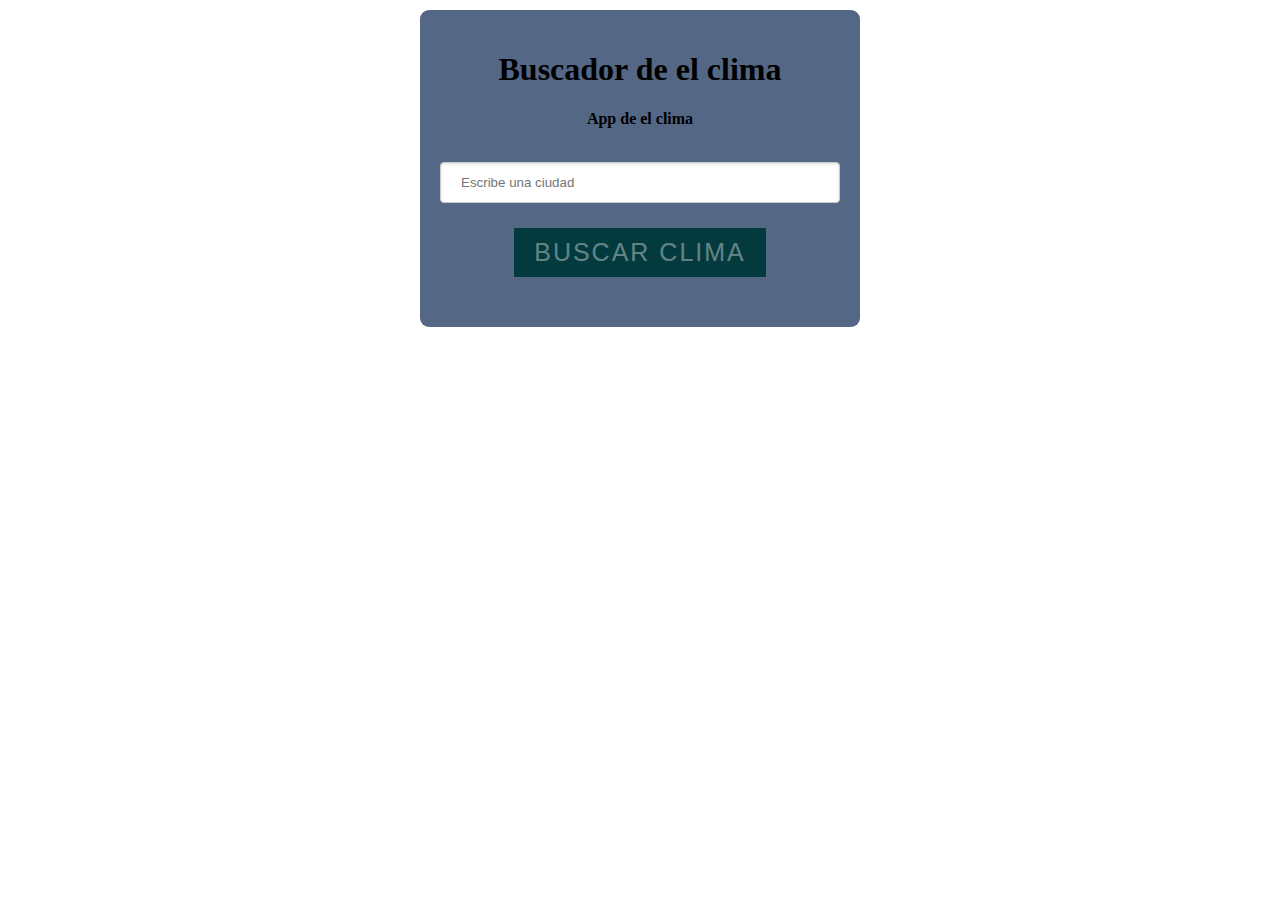
<file: Api/index.html>
<!DOCTYPE html>
<html lang="en">
  <head>
    <meta charset="UTF-8" />
    <meta name="viewport" content="width=device-width, initial-scale=1.0" />
    <link rel="stylesheet" href="./style.css">
    <title>Document</title>
    <link rel="stylesheet" href="style.css">
  </head>
  <body class="body">
    

    
    <section class="container">
    <h1>Buscador de el clima</h1>

     <h2 id="paragraph">App de el clima</h2>

    
    <p id="city"></p>
    <p id="nameCountry"></p>
    <p id="temp"></p>
    <p id="wind"></p>

    <div class="imagenes">
      <img>
      </div>

    <input type="text" id="inputCity" placeholder="Escribe una ciudad">
    
    
    <button id="btnSearch" >  buscar clima  </button>
 
  <div class="lds-roller none" ><div></div><div></div><div></div><div>
  </section>
    
    <script src="./index.js"></script>
  </body>
</html>
</file>
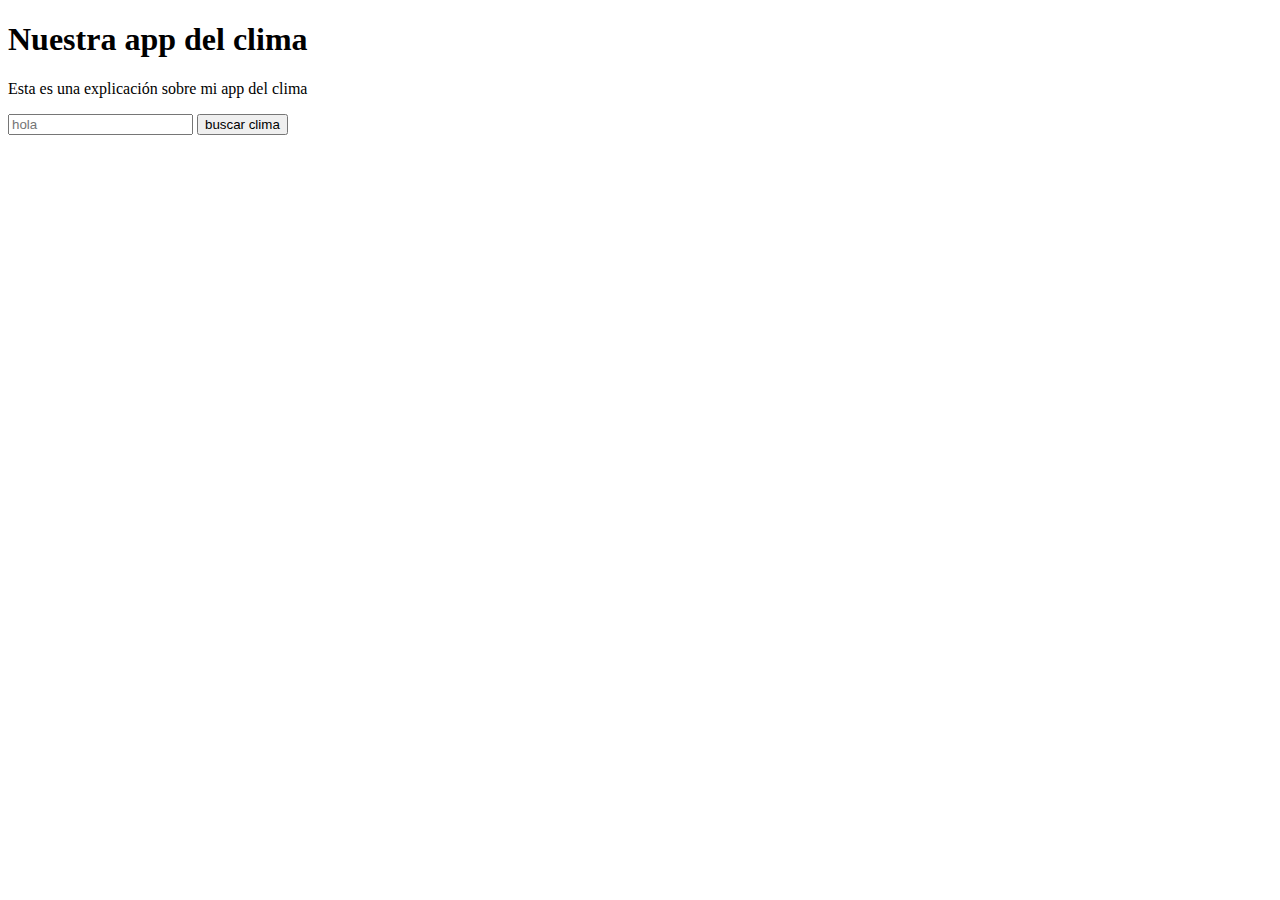
<file: proyecto 2/index.html>
<!DOCTYPE html>
<html lang="en">
  <head>
    <meta charset="UTF-8" />
    <meta name="viewport" content="width=device-width, initial-scale=1.0" />
    <link rel="stylesheet" href="./style.css">
    <title>Document</title>
    <link rel="stylesheet" href="style.css">
  </head>
  <body>
    <h1>Nuestra app del clima</h1>

    <p id="paragraph">Esta es una explicación sobre mi app del clima</p>

    <input type="text" id="inputCity" placeholder="hola">
    <button id="btnSearch">buscar clima</button>
    <p id="nameCountry"></p>
    <p id="city"></p>
    <p id="temp"></p>
    <p id="wind"></p>
    <img>
   <!-- <p id="loadP">Lorem ipsum dolor sit amet consectetur adipisicing elit. Id omnis deleniti dolorum, illum neque, odio doloribus officiis, voluptatum minima mollitia velit reprehenderit atque corporis commodi necessitatibus doloremque ea temporibus perspiciatis!</p> -->

  <div class="lds-roller none" ><div></div><div></div><div></div><div>

    <script src="./index.js"></script>
  </body>
</html>
</file>
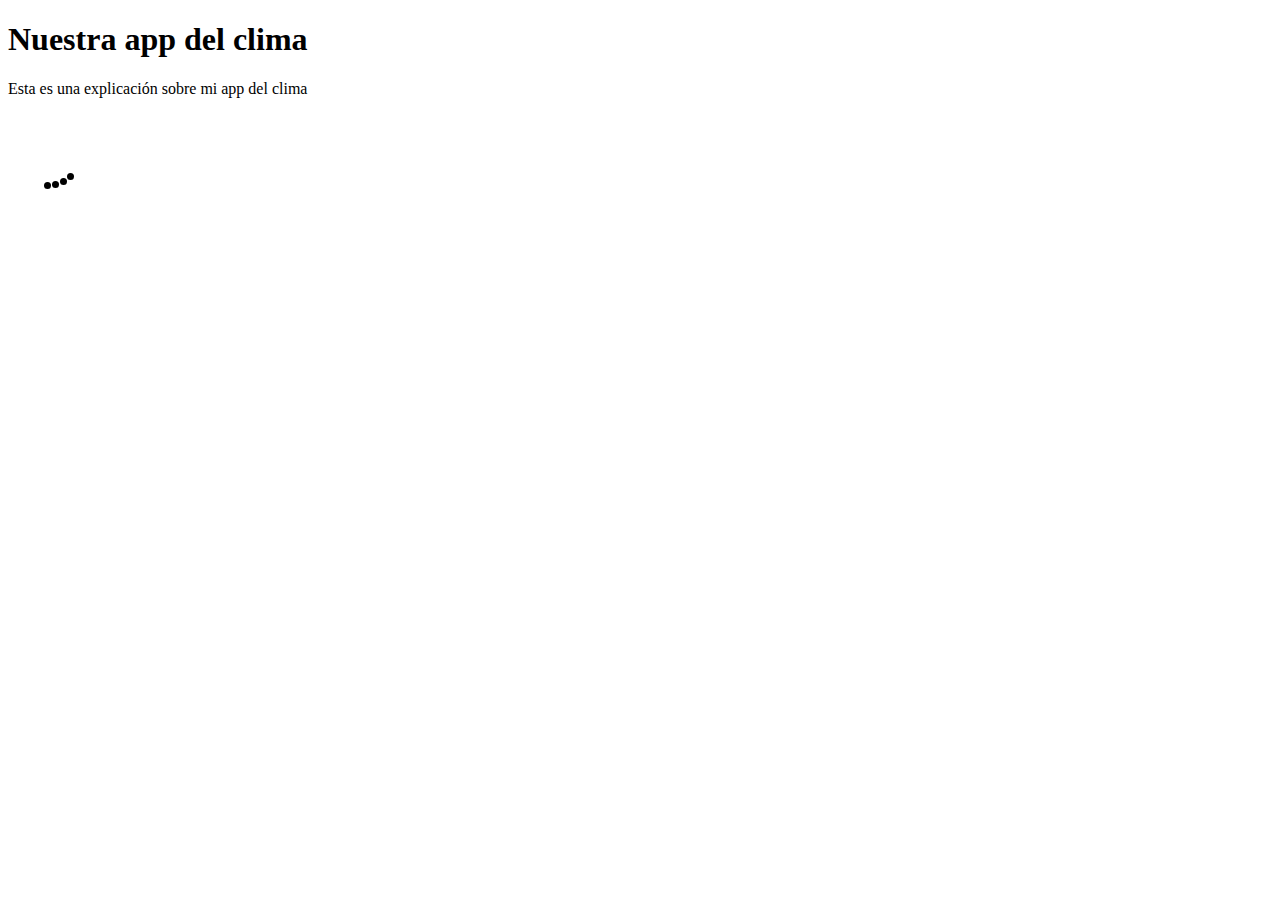
<file: proyecto/index.html>
<!DOCTYPE html>
<html lang="en">
  <head>
    <meta charset="UTF-8" />
    <meta name="viewport" content="width=device-width, initial-scale=1.0" />
    <link rel="stylesheet" href="./style.css">
    <title>Document</title>
    <link rel="stylesheet" href="style.css">
  </head>
  <body>
    <h1>Nuestra app del clima</h1>

    <p id="paragraph">Esta es una explicación sobre mi app del clima</p>

    <p id="loadP">Lorem ipsum dolor sit amet consectetur adipisicing elit. Id omnis deleniti dolorum, illum neque, odio doloribus officiis, voluptatum minima mollitia velit reprehenderit atque corporis commodi necessitatibus doloremque ea temporibus perspiciatis!</p>

  <div class="lds-roller"><div></div><div></div><div></div><div>

    <script src="./index.js"></script>
  </body>
</html>
</file>
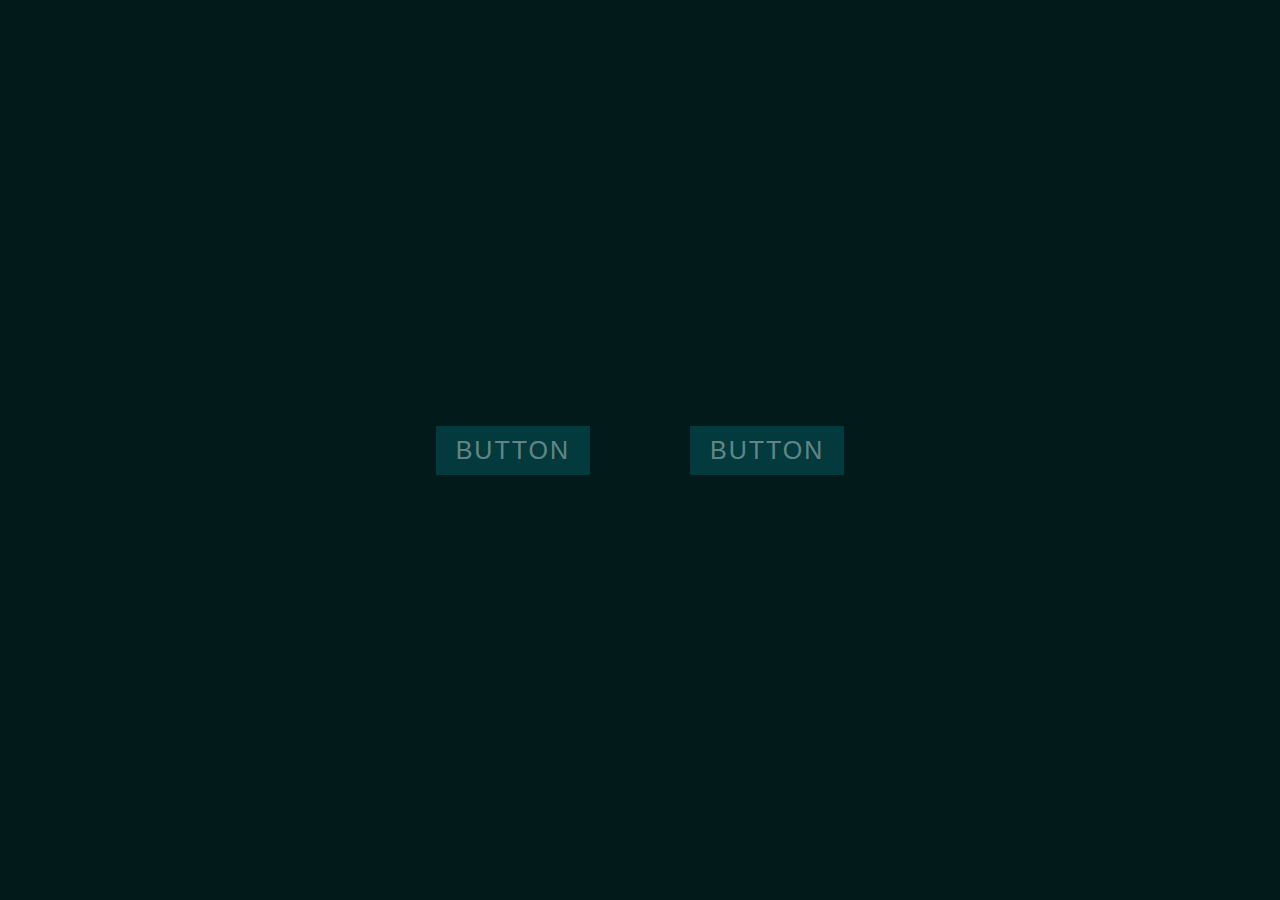
<file: Api/10-button1/index.html>
<!DOCTYPE html>
<html lang="en">
<head>
    <meta charset="UTF-8">
    <meta http-equiv="X-UA-Compatible" content="IE=edge">
    <meta name="viewport" content="width=device-width, initial-scale=1.0">
    <title>Button</title>
    <link rel="stylesheet" href="styles.css">
</head>
<body>
    <button><span></span>Button</button>
    <button><span></span>Button</button>
</body>
</html>
</file>
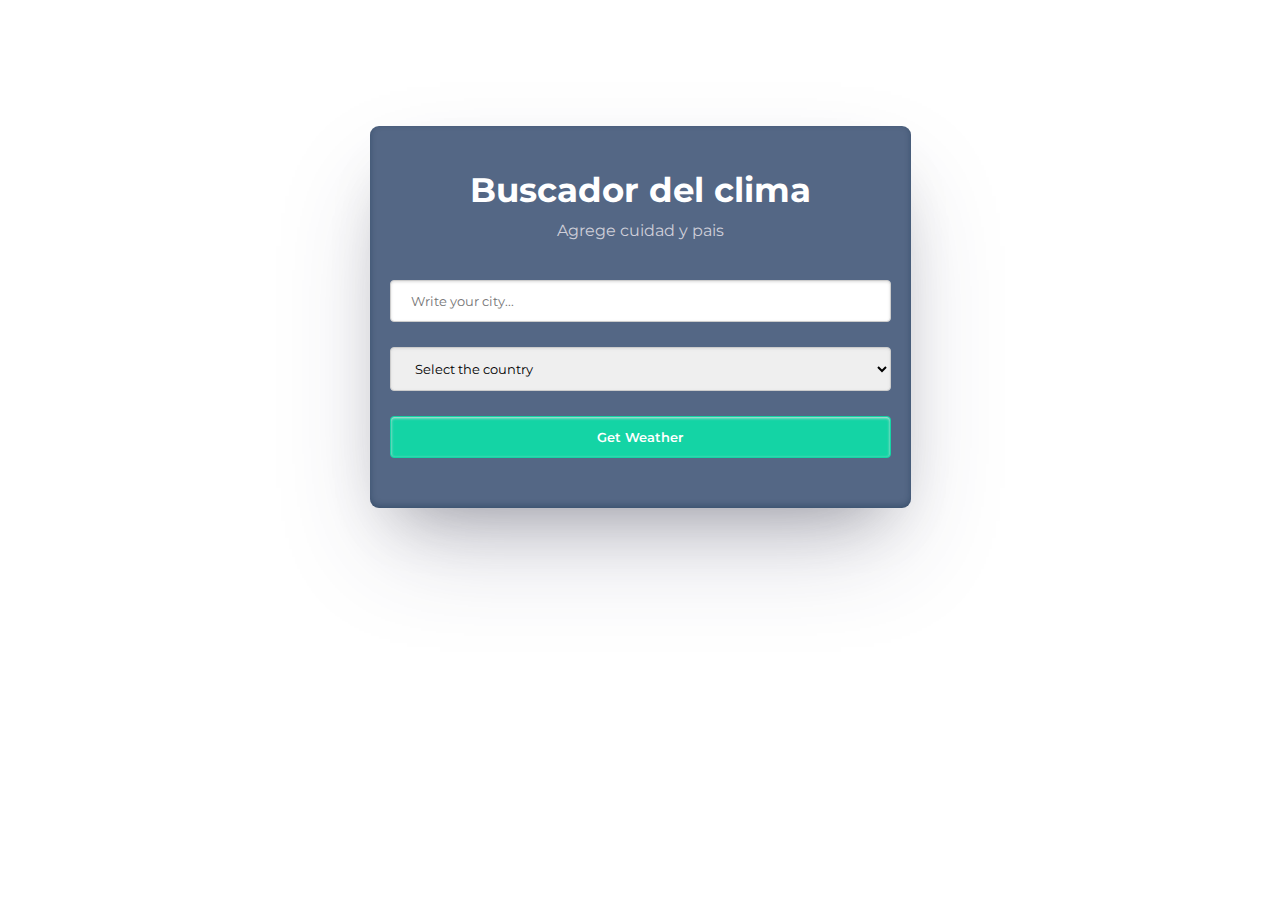
<file: Api/AppClima-API-JavaScript-main/index.html>
<!DOCTYPE html>
<html lang="en">
<head>
    <meta charset="UTF-8">
    <meta http-equiv="X-UA-Compatible" content="IE=edge">
    <meta name="viewport" content="width=device-width, initial-scale=1.0">
    <title>Buscador del clima</title>
    <link rel="stylesheet" href="./style.css">
    <script src="./custom.js" defer></script>
</head>
<body>
    <section class="weather-content">
        <h1>Buscador del clima</h1>
        <div class="result">
            <p>Agrege cuidad y pais</p>
            <!-- <h5>Clima en Bogota</h5>
            <img src="" alt="">
            <h2>28°C</h2>
            <p>Max: 29°C</p>
            <p>Min: 27°C</p> -->
        </div>
        <form action="" method="POST" class="get-weather">
            <input type="text" name="city" id="city" placeholder="Write your city...">
            <select name="" id="country">
                <option disabled selected value="">Select the country</option>
                <option value="AR">Argentina</option>
                <option value="CO">Colombia</option>
                <option value="CR">Costa Rica</option>
                <option value="ES">España</option>
                <option value="US">Estados Unidos</option>
                <option value="MX">México</option>
                <option value="PE">Perú</option>
            </select>
            <input type="submit" name="" id="" value="Get Weather">
        </form>
    </section>
    
</body>
</html>
</file>
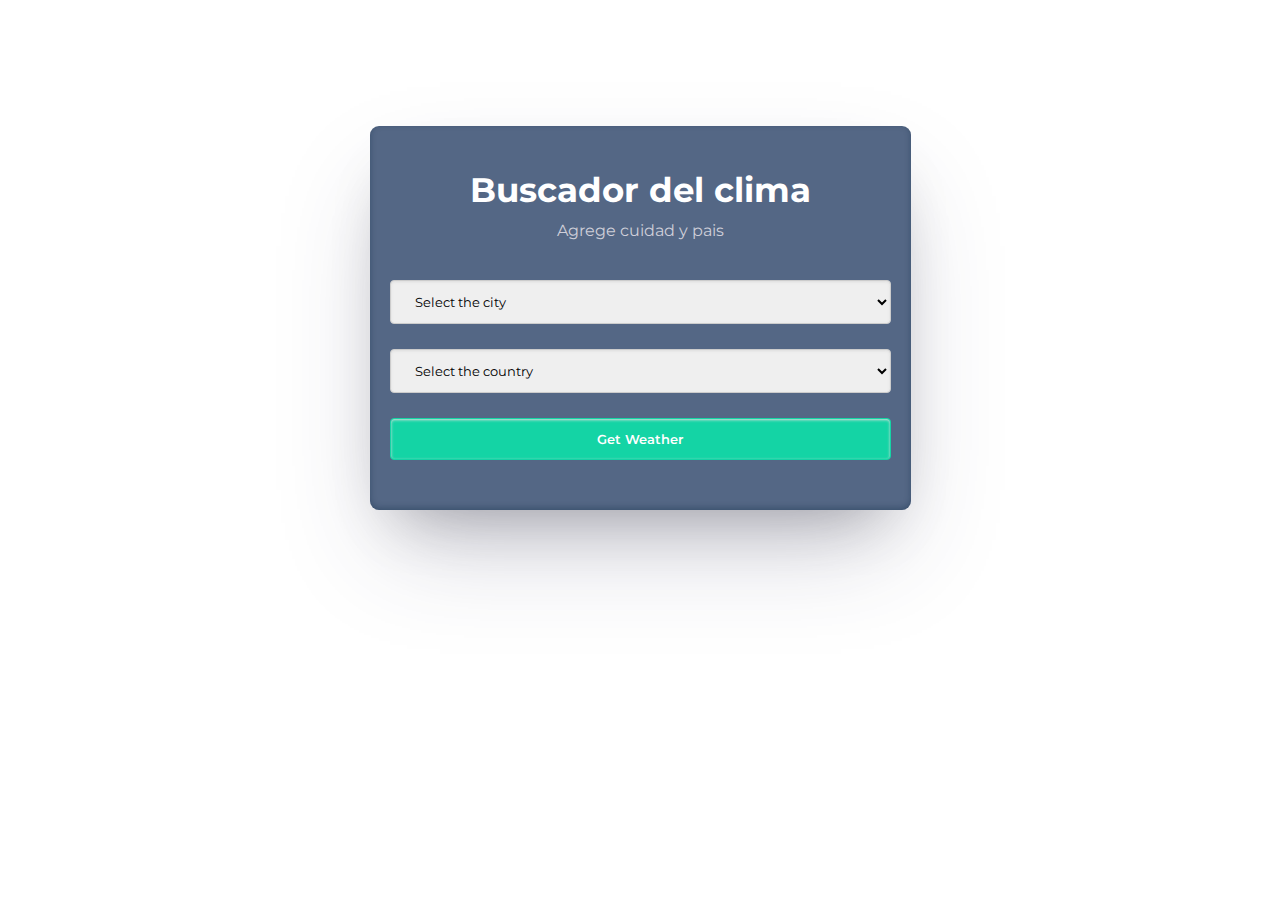
<file: Api/AppClima-API-JavaScript-main/index2.html>
<!DOCTYPE html>
<html lang="en">
<head>
    <meta charset="UTF-8">
    <meta http-equiv="X-UA-Compatible" content="IE=edge">
    <meta name="viewport" content="width=device-width, initial-scale=1.0">
    <title>Buscador del clima</title>
    <link rel="stylesheet" href="./style.css">
    <script src="./custom.js" defer></script>
    <!-- <script src="./custom2.js" defer></script> -->
</head>
<body>
    <section class="weather-content">
        <h1>Buscador del clima</h1>
        <div class="result">
            <p>Agrege cuidad y pais</p>
            <!-- <h5>Clima en Bogota</h5>
            <img src="" alt="">
            <h2>28°C</h2>
            <p>Max: 29°C</p>
            <p>Min: 27°C</p> -->
        </div>
        <form action="" method="POST" class="get-weather">
            <!-- <input type="text" name="city" id="city" placeholder="Write your city..."> -->
            <select name="" id="city">
                <option disabled selected value="">Select the city</option>
                <option value="Bogotá">Bogotá</option>
                <option value="Medellín">Medellín</option>
                <option value="Cartagena">Cartagena</option>
                <option value="Cali">Cali</option>
            </select>
            <select name="" id="country">
                <option disabled selected value="">Select the country</option>
                <option value="AR">Argentina</option>
                <option value="CO">Colombia</option>
                <option value="CR">Costa Rica</option>
                <option value="ES">España</option>
                <option value="US">Estados Unidos</option>
                <option value="MX">México</option>
                <option value="PE">Perú</option>
            </select>
            <input type="submit" name="" id="" value="Get Weather">
        </form>
    </section>
    
</body>
</html>
</file>
<file: Api/style.css>
#inputCity{
  width: 100%;
  margin: 0px 0 25px;
  display: inline-block;
  border: 1px solid #ccc;
  box-shadow: inset 0 1px 3px #ddd;
  border-radius: 4px;
  -webkit-box-sizing: border-box;
  -moz-box-sizing: border-box;
  box-sizing: border-box;
  padding-left: 20px;
  padding-right: 20px;
  padding-top: 12px;
  padding-bottom: 12px;
  font-family: 'Montserrat', sans-serif;
}

#paragraph{
  font-size: 100%;
}

.imagenes{
  text-align: center;
}

.container{
  max-width: 400px;
  text-align: center;
  padding: 20px 20px 50px 20px;
  background-color: #546785;
  margin: 10px auto 0px auto ;
  border-radius: 9px;
}

.lds-roller {
    display: none;
    position: relative;
    width: 80px;
    height: 80px;
  }
  .lds-roller div {
    animation: lds-roller 1.2s cubic-bezier(0.5, 0, 0.5, 1) infinite;
    transform-origin: 40px 40px;
  }
  .lds-roller div:after {
    content: " ";
    display: block;
    position: absolute;
    width: 7px;
    height: 7px;
    border-radius: 50%;
    background: black;
    margin: -4px 0 0 -4px;
  }
  .lds-roller div:nth-child(1) {
    animation-delay: -0.036s;
  }
  .lds-roller div:nth-child(1):after {
    top: 63px;
    left: 63px;
  }
  .lds-roller div:nth-child(2) {
    animation-delay: -0.072s;
  }
  .lds-roller div:nth-child(2):after {
    top: 68px;
    left: 56px;
  }
  .lds-roller div:nth-child(3) {
    animation-delay: -0.108s;
  }
  .lds-roller div:nth-child(3):after {
    top: 71px;
    left: 48px;
  }
  .lds-roller div:nth-child(4) {
    animation-delay: -0.144s;
  }
  .lds-roller div:nth-child(4):after {
    top: 72px;
    left: 40px;
  }
  .lds-roller div:nth-child(5) {
    animation-delay: -0.18s;
  }
  .lds-roller div:nth-child(5):after {
    top: 71px;
    left: 32px;
  }
  .lds-roller div:nth-child(6) {
    animation-delay: -0.216s;
  }
  .lds-roller div:nth-child(6):after {
    top: 68px;
    left: 24px;
  }
  .lds-roller div:nth-child(7) {
    animation-delay: -0.252s;
  }
  .lds-roller div:nth-child(7):after {
    top: 63px;
    left: 17px;
  }
  .lds-roller div:nth-child(8) {
    animation-delay: -0.288s;
  }
  .lds-roller div:nth-child(8):after {
    top: 56px;
    left: 12px;
  }
  @keyframes lds-roller {
    0% {
      transform: rotate(0deg);
    }
    100% {
      transform: rotate(360deg);
    }
  }

  button {
    margin: 0 50px;
    position: relative;
    padding: 10px 20px;
    font-size: 25px;
    border: none;
    background: #033a3d;
    color: rgba(255, 255, 255, .4);
    text-transform: uppercase;
    letter-spacing: 2px;
    cursor: pointer;
    overflow: hidden;
    transition: .3s;
}

button span {
    position: absolute;
    width: 100%;
    height: 100px;
    border-radius: 50%;
    background: rgba(38, 184, 221, .2);
    top: -50%;
    left: -100%;
    transition: .3s;
}

button:hover span {
    left: -10%;
}

button:hover {
    color: #c0e4da;
    background: #033133;
    box-shadow: 0 5px 5px rgba(0, 0, 0, .7);
}

  .none{
    display: none;
  }

  .show {
    display: block !important;
  }
</file>
<file: proyecto 2/style.css>
.lds-roller {
    display: none;
    position: relative;
    width: 80px;
    height: 80px;
  }
  .lds-roller div {
    animation: lds-roller 1.2s cubic-bezier(0.5, 0, 0.5, 1) infinite;
    transform-origin: 40px 40px;
  }
  .lds-roller div:after {
    content: " ";
    display: block;
    position: absolute;
    width: 7px;
    height: 7px;
    border-radius: 50%;
    background: black;
    margin: -4px 0 0 -4px;
  }
  .lds-roller div:nth-child(1) {
    animation-delay: -0.036s;
  }
  .lds-roller div:nth-child(1):after {
    top: 63px;
    left: 63px;
  }
  .lds-roller div:nth-child(2) {
    animation-delay: -0.072s;
  }
  .lds-roller div:nth-child(2):after {
    top: 68px;
    left: 56px;
  }
  .lds-roller div:nth-child(3) {
    animation-delay: -0.108s;
  }
  .lds-roller div:nth-child(3):after {
    top: 71px;
    left: 48px;
  }
  .lds-roller div:nth-child(4) {
    animation-delay: -0.144s;
  }
  .lds-roller div:nth-child(4):after {
    top: 72px;
    left: 40px;
  }
  .lds-roller div:nth-child(5) {
    animation-delay: -0.18s;
  }
  .lds-roller div:nth-child(5):after {
    top: 71px;
    left: 32px;
  }
  .lds-roller div:nth-child(6) {
    animation-delay: -0.216s;
  }
  .lds-roller div:nth-child(6):after {
    top: 68px;
    left: 24px;
  }
  .lds-roller div:nth-child(7) {
    animation-delay: -0.252s;
  }
  .lds-roller div:nth-child(7):after {
    top: 63px;
    left: 17px;
  }
  .lds-roller div:nth-child(8) {
    animation-delay: -0.288s;
  }
  .lds-roller div:nth-child(8):after {
    top: 56px;
    left: 12px;
  }
  @keyframes lds-roller {
    0% {
      transform: rotate(0deg);
    }
    100% {
      transform: rotate(360deg);
    }
  }

  .none{
    display: none;
  }

  .show {
    display: block !important;
  }
</file>
<file: proyecto/style.css>
.lds-roller {
    display: inline-block;
    position: relative;
    width: 80px;
    height: 80px;
  }
  .lds-roller div {
    animation: lds-roller 1.2s cubic-bezier(0.5, 0, 0.5, 1) infinite;
    transform-origin: 40px 40px;
  }
  .lds-roller div:after {
    content: " ";
    display: block;
    position: absolute;
    width: 7px;
    height: 7px;
    border-radius: 50%;
    background: black;
    margin: -4px 0 0 -4px;
  }
  .lds-roller div:nth-child(1) {
    animation-delay: -0.036s;
  }
  .lds-roller div:nth-child(1):after {
    top: 63px;
    left: 63px;
  }
  .lds-roller div:nth-child(2) {
    animation-delay: -0.072s;
  }
  .lds-roller div:nth-child(2):after {
    top: 68px;
    left: 56px;
  }
  .lds-roller div:nth-child(3) {
    animation-delay: -0.108s;
  }
  .lds-roller div:nth-child(3):after {
    top: 71px;
    left: 48px;
  }
  .lds-roller div:nth-child(4) {
    animation-delay: -0.144s;
  }
  .lds-roller div:nth-child(4):after {
    top: 72px;
    left: 40px;
  }
  .lds-roller div:nth-child(5) {
    animation-delay: -0.18s;
  }
  .lds-roller div:nth-child(5):after {
    top: 71px;
    left: 32px;
  }
  .lds-roller div:nth-child(6) {
    animation-delay: -0.216s;
  }
  .lds-roller div:nth-child(6):after {
    top: 68px;
    left: 24px;
  }
  .lds-roller div:nth-child(7) {
    animation-delay: -0.252s;
  }
  .lds-roller div:nth-child(7):after {
    top: 63px;
    left: 17px;
  }
  .lds-roller div:nth-child(8) {
    animation-delay: -0.288s;
  }
  .lds-roller div:nth-child(8):after {
    top: 56px;
    left: 12px;
  }
  @keyframes lds-roller {
    0% {
      transform: rotate(0deg);
    }
    100% {
      transform: rotate(360deg);
    }
  }

  #loadP{
    display: none;
  }

  .show {
    display: block !important;
  }
</file>
<file: Api/10-button1/styles.css>
* {
    margin: 0;
    padding: 0;
    box-sizing: border-box;
    font-family: sans-serif;
}

body {
    display: flex;
    justify-content: center;
    align-items: center;
    min-height: 100vh;
    background: #031a1b;
}

button {
    margin: 0 50px;
    position: relative;
    padding: 10px 20px;
    font-size: 25px;
    border: none;
    background: #033a3d;
    color: rgba(255, 255, 255, .4);
    text-transform: uppercase;
    letter-spacing: 2px;
    cursor: pointer;
    overflow: hidden;
    transition: .3s;
}

button span {
    position: absolute;
    width: 100%;
    height: 100px;
    border-radius: 50%;
    background: rgba(38, 184, 221, .2);
    top: -50%;
    left: -100%;
    transition: .3s;
}

button:hover span {
    left: -10%;
}

button:hover {
    color: #c0e4da;
    background: #033133;
    box-shadow: 0 5px 5px rgba(0, 0, 0, .7);
}
</file>
<file: Api/AppClima-API-JavaScript-main/style.css>
@import url('https://fonts.googleapis.com/css2?family=Montserrat:ital,wght@0,100;0,200;0,300;0,400;0,500;0,600;0,700;0,800;0,900;1,100;1,200;1,300;1,400;1,500;1,600;1,700;1,800&display=swap');
body{
    font-family: 'Montserrat', sans-serif;
}
.weather-content {
    box-shadow: rgba(50, 50, 93, 0.25) 0px 50px 100px -20px, rgba(0, 0, 0, 0.3) 0px 30px 60px -30px, rgba(10, 37, 64, 0.35) 0px -2px 6px 0px inset;
    max-width: 501px;
    text-align: center;
    padding: 20px 20px 50px;
    margin: 10% auto 0;
    background-color: #546785;
    border-radius: 9px;
}
.weather-content h1{
    font-size: 34px;
    margin-bottom: 10px;
    color: #FFF;
}
.weather-content p{
    color: #cfcfd9;
}
.result{
    margin-bottom: 8%;
}
.result p{
    margin: 5px 0 5px;
}
.result h2{
    font-size: 70px;
    line-height: 70px;
    margin: -10px 0 10px;
    color: #fff;
}
.result h5{
    font-size: 21px;
    margin: 2px;
    color: #fff;
}
form {
    display: flex;
    flex-direction: column;
}
form input[type="text"], form input[type="submit"], form select{
    width: 100%;
    margin: 0px 0 25px;
    display: inline-block;
    border: 1px solid #ccc;
    box-shadow: inset 0 1px 3px #ddd;
    border-radius: 4px;
    -webkit-box-sizing: border-box;
    -moz-box-sizing: border-box;
    box-sizing: border-box;
    padding-left: 20px;
    padding-right: 20px;
    padding-top: 12px;
    padding-bottom: 12px;
    font-family: 'Montserrat', sans-serif;
}
form input[type="submit"]{
    width: 100%;
    margin: 0 auto;
    cursor: pointer;
    background-color: #14d4a5;
    border: 1px solid #14d4a5;
    color: #fff;
    font-weight: 600;
    transition: width 1s;
}
form input[type="submit"]:hover{
    width: 50%;
}
.alert-message {
    margin: 24px 0 0;
    color: red!important;
}
</file>
